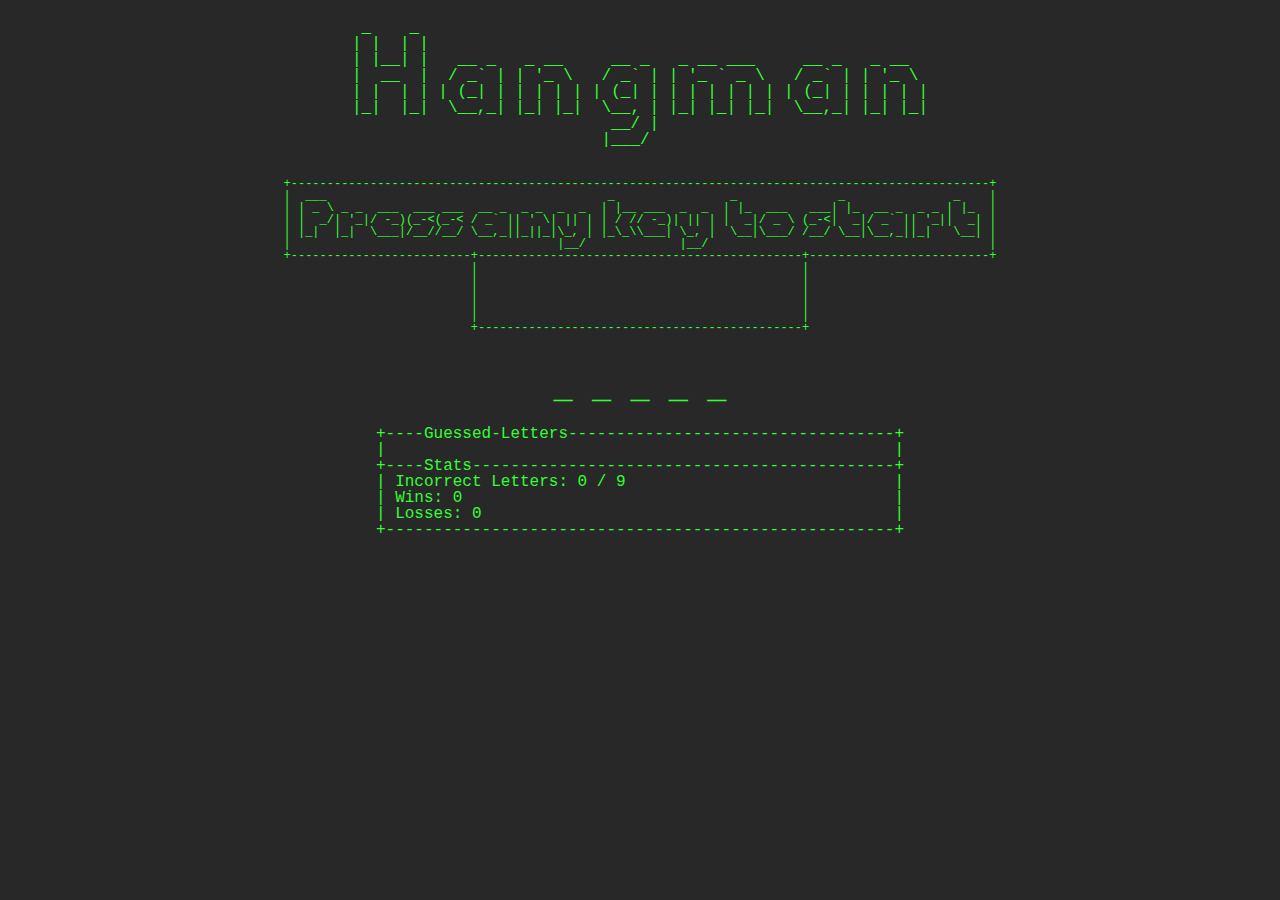
<file: games/hangman/index.html>
<!DOCTYPE html>
<html lang="en">
	<head>
		<script async src="https://arc.io/widget.min.js#G8v7r3sc"></script>

		<meta charset="UTF-8">
		<title>Hangman?</title>
  		  <meta name="description" content="Trash" />

		<link rel="icon" type="image/png" href="https://github.com/SiltheDev/SiltheDev.github.io/blob/main/assets/images/noose.png?raw=true">

		<link rel="stylesheet" type="text/css" href="./assets/css/reset.css">
		<link rel="stylesheet" type="text/css" href="./assets/css/style.css">
	</head>
	<body>
		<div id="main-content">
			<!--<div id="title-div">
				<img id="game-title" src="./assets/images/hangman_title.png" alt="Hangman">
				<div id="helper">Press any key to get started!</div>
			</div>-->
			<div id="title">
				<pre><p> _    _                                                     </p></pre>
				<pre><p>| |  | |                                                    </p></pre>
				<pre><p>| |__| |   __ _   _ __     __ _   _ __ ___     __ _   _ __  </p></pre>
				<pre><p>|  __  |  / _` | | '_ \   / _` | | '_ ` _ \   / _` | | '_ \ </p></pre>
				<pre><p>| |  | | | (_| | | | | | | (_| | | | | | | | | (_| | | | | |</p></pre>
				<pre><p>|_|  |_|  \__,_| |_| |_|  \__, | |_| |_| |_|  \__,_| |_| |_|</p></pre>
				<pre><p>                           __/ |                            </p></pre>
				<pre><p>                          |___/                             </p></pre>
			</div>

			<div id="instruction">
				<pre><p>+-------------------------------------------------------------------------------------------------+</p></pre>
				<pre><p>| <span class="blinking"> ___                                       _                _              _               _   </span> |</p></pre>
				<pre><p>| <span class="blinking">| _ \ _ _  ___  ___ ___  __ _  _ _  _  _  | |__ ___  _  _  | |_  ___   ___| |_  __ _  _ _ | |_ </span> |</p></pre>
				<pre><p>| <span class="blinking">|  _/| '_|/ -_)(_-<(_-< / _` || ' \| || | | / // -_)| || | |  _|/ _ \ (_-<|  _|/ _` || '_||  _|</span> |</p></pre>
				<pre><p>| <span class="blinking">|_|  |_|  \___|/__//__/ \__,_||_||_|\_, | |_\_\\___| \_, |  \__|\___/ /__/ \__|\__,_||_|   \__|</span> |</p></pre>
				<pre><p>| <span class="blinking">                                    |__/             |__/                                      </span> |</p></pre>
				<pre><p>+-------------------------+---------------------------------------------+-------------------------+</p></pre>
			</div>

			<div id=alerts>
				<pre><p>| <span class="alert-line"></span> |</p></pre>
				<pre><p>| <span class="alert-line"></span> |</p></pre>
				<pre><p>| <span class="alert-line"></span> |</p></pre>
				<pre><p>| <span class="alert-line"></span> |</p></pre>
				<pre><p>| <span class="alert-line"></span> |</p></pre>
				<pre><p>+---------------------------------------------+</p></pre>
			</div>

			<div id="game-div" class="panel">
				<div id="word-display">
					<p id="word-display-letters"></p>
				</div>

				<div id="general-display">
					<pre><p>+----Guessed-Letters----------------------------------+</p></pre>
					<pre><p>| <span id="guessed-letters">                                                   </span> |</p></pre>
					<pre><p>+----Stats--------------------------------------------+</p></pre>
					<pre><p>| Incorrect Letters: <span id="error-count"></span> |</p></pre>
					<pre><p>| Wins: <span id="win-count"></span> |</p></pre>
					<pre><p>| Losses: <span id="loss-count"></span> |</p></pre>
					<pre><p>+-----------------------------------------------------+</p></pre>
				</div>
			</div>
		</div>

		<script type="text/javascript" src="./assets/javascript/game.js"></script>
	</body>
</html>
</file>
<file: games/hangman/assets/css/style.css>
body {
	position: relative;
	background-color: #282828;
}

body {
	font-family: "Courier New", Courier, monospace;
	color: #33FF33;
}

#title {
	text-align: center;
	margin-top: 20px;
	margin-bottom: 30px;
}

#instruction, #alerts {
	text-align: center;
	font-size: 12px;
}

#main-content {
	width: 960px;
	margin: 0px auto 0px auto;
}

.panel {
	background-color: #282828;
	padding: 20px;
	margin: 10px;
}

#word-display {
	text-align: center;
	font-size: 32px;
	padding: 10px;
	padding-bottom: 20px;
}

#general-display {
	text-align: center;
	font-size: 16px;
}
</file>
